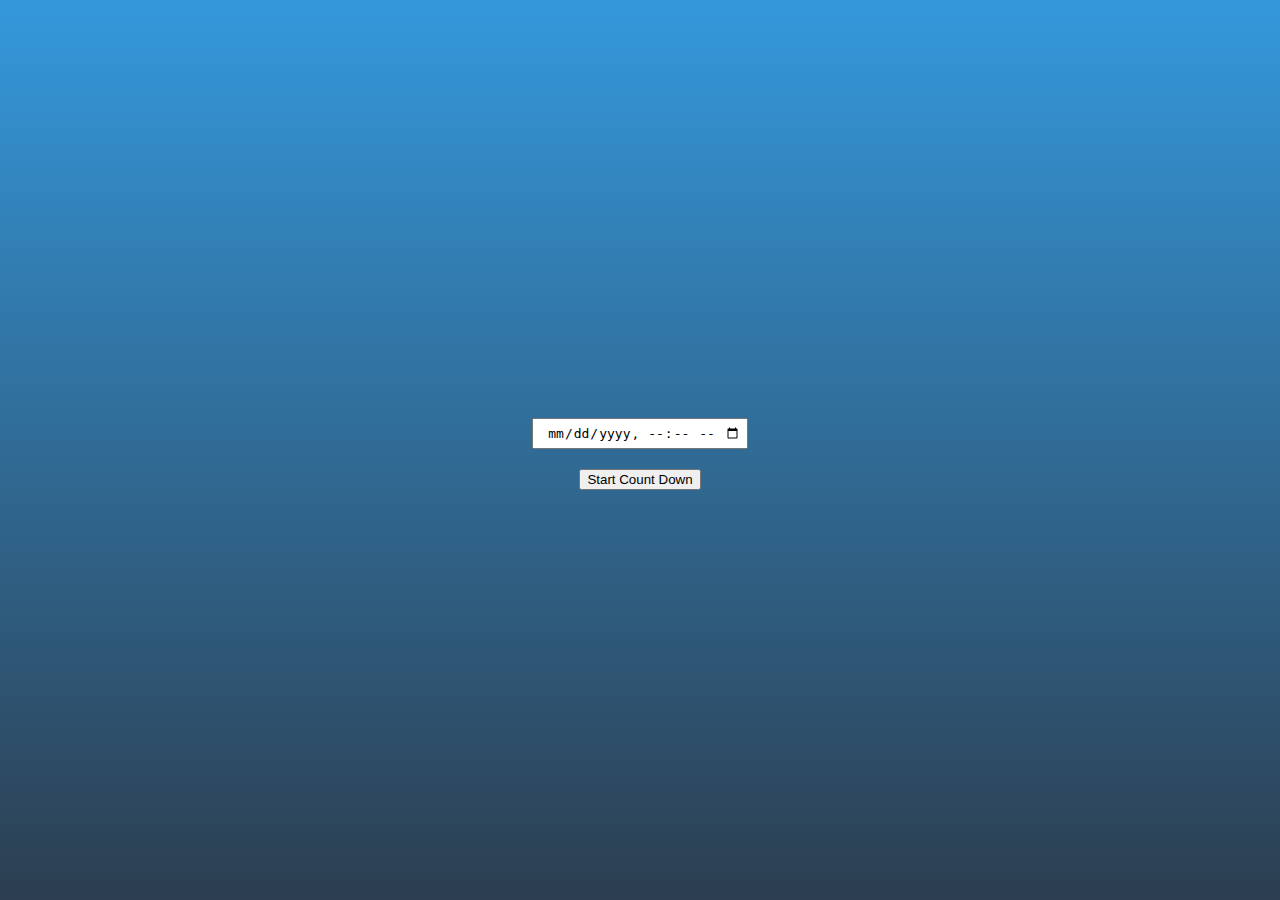
<file: Task-1/index.html>
<!DOCTYPE html>
<html lang="en">
  <head>
    <meta charset="UTF-8" />
    <meta name="viewport" content="width=device-width, initial-scale=1.0" />
    <title>Count down timer</title>
    <link rel="stylesheet" href="styles.css" />
  </head>
  <body>
    <div id="countdown"></div>
    <input type="datetime-local" id="eventInput" />
    <button onclick="setEventDate()">Start Count Down</button>
    <p id="errorMsg"></p>

    <script src="script.js"></script>
  </body>
</html>
</file>
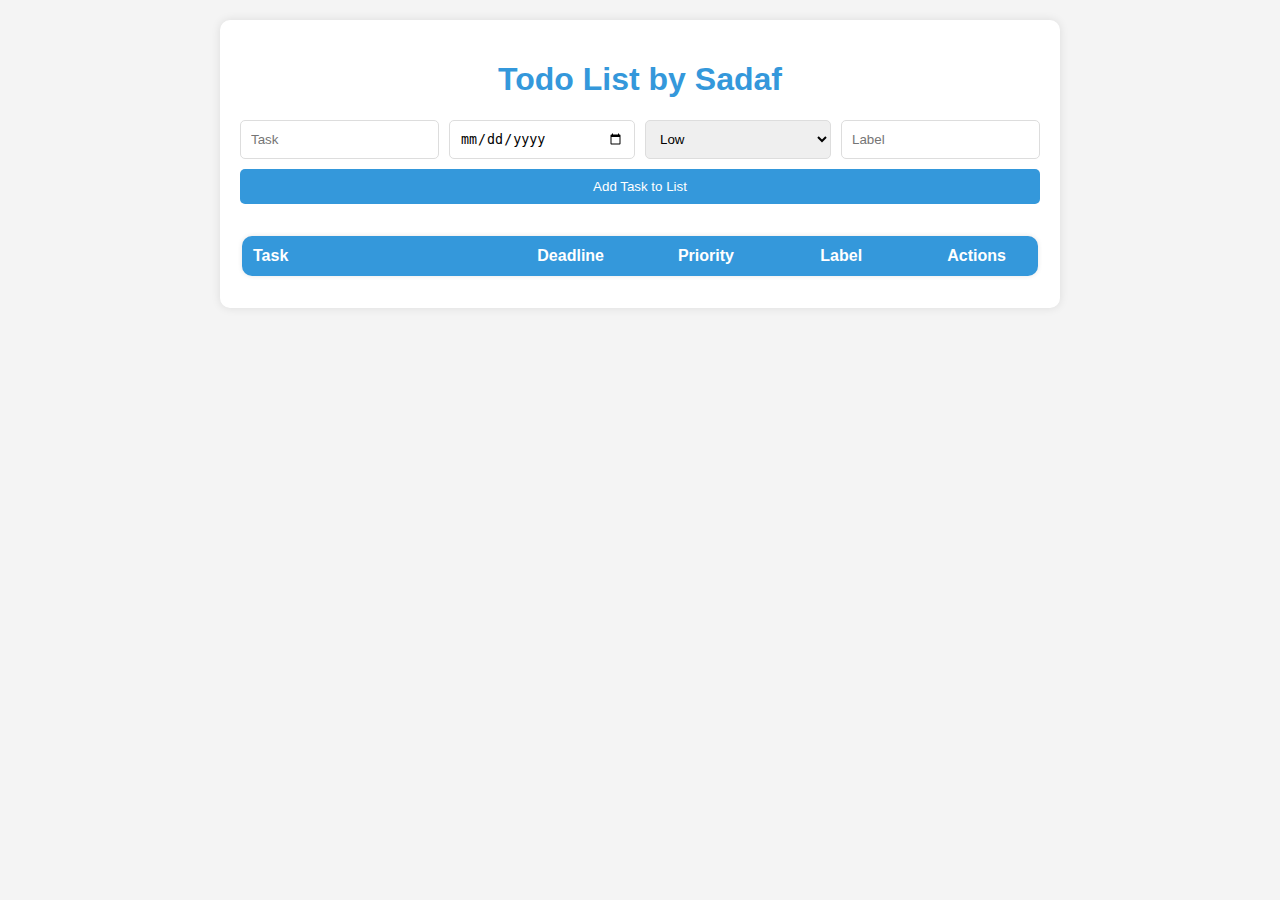
<file: Todo-List/index.html>
<!DOCTYPE html>
<html lang="en">
  <head>
    <meta charset="UTF-8" />
    <meta name="viewport" content="width=device-width, initial-scale=1.0" />
    <link rel="stylesheet" href="styles.css" />
    <script defer src="script.js"></script>
    <title>Todo List</title>
    <link
      rel="stylesheet"
      href="https://cdnjs.cloudflare.com/ajax/libs/font-awesome/6.4.2/css/all.min.css"
      integrity="sha512-z3gLpd7yknf1YoNbCzqRKc4qyor8gaKU1qmn+CShxbuBusANI9QpRohGBreCFkKxLhei6S9CQXFEbbKuqLg0DA=="
      crossorigin="anonymous"
      referrerpolicy="no-referrer"
    />
  </head>
  <body>
    <div class="container">
      <h1>Todo List by Sadaf</h1>

      <div id="task-form">
        <input type="text" id="task-input" placeholder="Task" required />
        <input type="date" id="task-deadline" required />
        <select id="task-priority" required>
          <option value="low">Low</option>
          <option value="medium">Medium</option>
          <option value="high">High</option>
        </select>
        <input type="text" id="task-label" placeholder="Label" required />
        <button onclick="addTask()">Add Task to List</button>
      </div>

      <table id="task-list"></table>
    </div>
  </body>
</html>
</file>
<file: Task-1/styles.css>
body {
    font-family: "Arial", sans-serif;
    display: flex;
    flex-direction: column;
    align-items: center;
    justify-content: center;
    height: 100vh;
    margin: 0;
    background: linear-gradient(to bottom, #3498db, #2c3e50);
    color: #fff;
    animation: gradientAnimation 10s infinite alternate;
  }

  @keyframes gradientAnimation {
    0% {
      background-position: 0% 50%;
    }
    100% {
      background-position: 100% 50%;
    }
  }

  #countdown {
    text-align: center;
    font-size: 2em;
    color: #fff;
    margin: 10px;
    animation: countdownAnimation 1s ease-in-out infinite alternate;
  }
  #countdown p{
    font-size: 2.5rem;
  }

  @keyframes countdownAnimation {
    0% {
      transform: scale(1);
    }
    100% {
      transform: scale(1.1);
    }
  }

  #countdown p {
    display: inline-block;
  }

  #eventInput {
    margin: 20px;
    font-size: 1em;
    padding: 5px;
    text-align: center;
  }
</file>
<file: Todo-List/styles.css>
body {
    font-family:  'Arial', sans-serif;
    margin: 0;
    padding: 0;
    background-color: #f4f4f4;
}

.container {
    max-width: 800px;
    margin: 20px auto;
    background-color: #fff;
    padding: 20px;
    border-radius: 10px;
    box-shadow: 0 0 10px rgba(0, 0, 0, 0.1);
}

h1 {
    text-align: center;
    color: #3498db; /* Blue color */
}

#task-form {
    display: flex;
    flex-wrap: wrap;
    gap: 10px;
    margin-bottom: 20px;
}

#task-form input,
#task-form select {
    flex: 1;
    padding: 10px;
    border: 1px solid #ddd;
    border-radius: 5px;
}

#task-form input[type="date"] {
    width: 100%;
}

#task-form button {
    width: 100%;
    padding: 10px;
    background-color: #3498db; /* Blue color */
    color: #fff;
    border: none;
    border-radius: 5px;
    cursor: pointer;
}

#task-list {
    width: 100%;
    margin-top: 20px;
}

.task {
    background-color: #3498db; /* Blue color */
    color: #fff;
    padding: 10px;
    margin: 10px 0;
    border-radius: 10px;
    box-shadow: 0 0 5px rgba(0, 0, 0, 0.1);
    transition: background-color 0.3s ease;
    display: flex;
    align-items: center;
    justify-content: space-between;
}

.task:hover {
    background-color: #2980b9; /* Darker blue color on hover */
}

.task button {
    padding: 5px;
    border: none;
    border-radius: 5px;
    cursor: pointer;
    transition: background-color 0.3s ease;
    margin-left: 10px;
    font-size: large;
}
.task-name {
    width:30%;
    word-wrap: break-word;
    text-align: left;
}
.task-detail{
    width: 13%;
    text-align: center;
}





.task .priority {
    display: inline-block;
    padding: 5px 10px;
    border-radius: 5px;
    font-weight: bold;
    text-align: center;
}

.task.priority-high .priority {
    background-color: #e74c3c; /* Red color for high priority */
    color: #fff;
}

.task.priority-medium .priority {
    background-color: #f39c12; /* Yellow color for medium priority */
    color: #fff;
}

.task.priority-low .priority {
    background-color: #2ecc71; /* Green color for low priority */
    color: #fff;
}

@media screen and (max-width: 600px) {
    #task-form input,
    #task-form select {
        width: 100%;
    }

    #task-form input[type="date"] {
        width: 100%;
    }

    #task-form button {
        width: 100%;
    }
}
</file>
